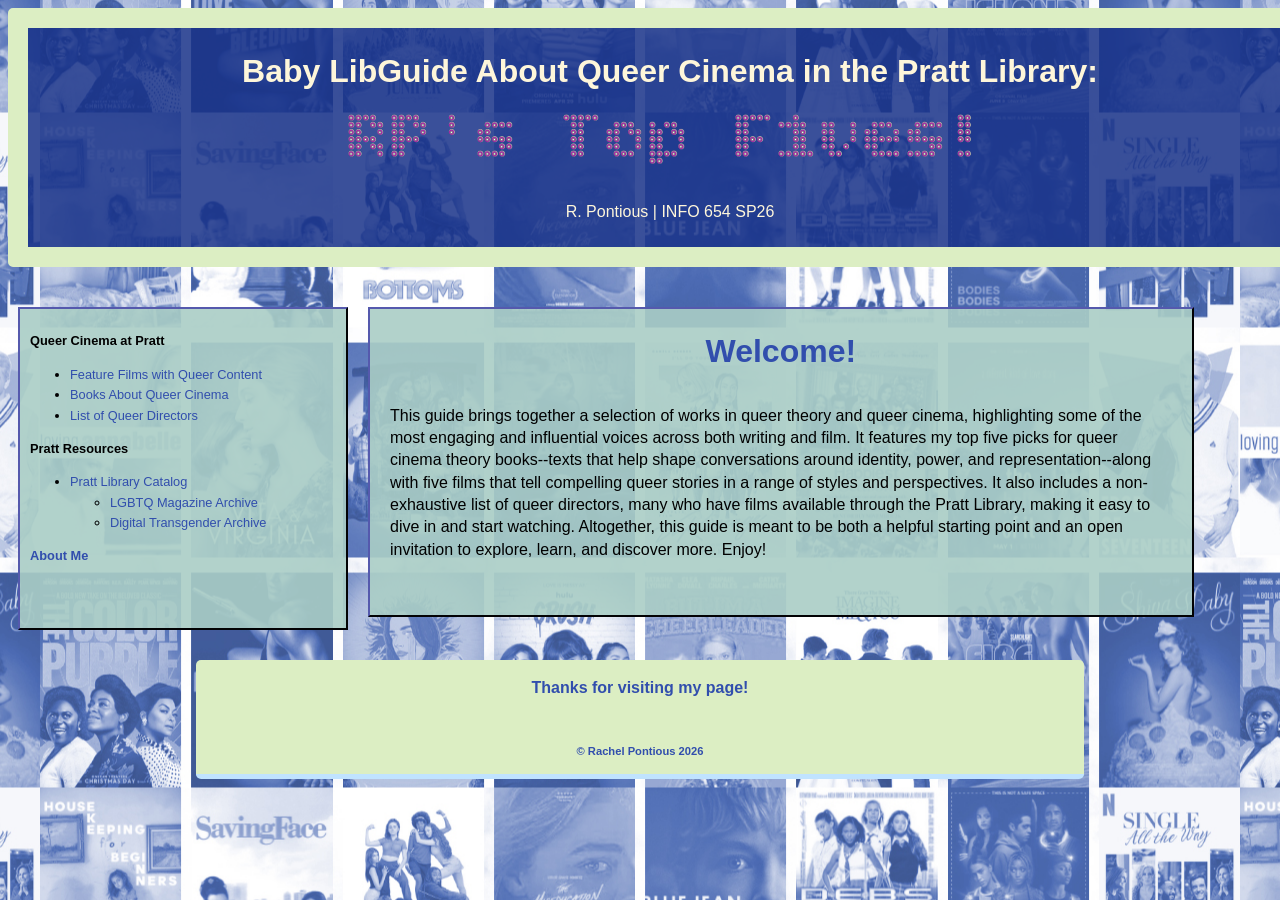
<file: index.html>
<!DOCTYPE html>
<html lang="en">
<head>  
 <meta charset="UTF-8">
 <meta name="viewport" content="width=device-width, initial-scale=1.0">

 <link rel="stylesheet" href="style.css">

 <title>R.Pontious INFO 654 SP26 Pan</title>

 <link rel="preconnect" href="https://fonts.googleapis.com">
 <link rel="preconnect" href="https://fonts.gstatic.com" crossorigin>
 <link href="https://fonts.googleapis.com/css2?family=Bitcount+Grid+Double+Ink:wght@100..900&display=swap" rel="stylesheet">

 <style>
   body {background-image: url(images/blue_posters.jpg); 
    background-repeat:repeat; 
    background-size:auto; 
    background-attachment: fixed;   
    background-position: center;}
 </style>

</head> 

<body>
 <div id="header">
   <h2>Baby LibGuide About Queer Cinema in the Pratt Library:</h2> 
   <h1 class="bitcount-grid-double-ink-title">RP's Top Fives!</h1>
   <p>R. Pontious | INFO 654 SP26</p> 
 </div>
 <div class="semi-transparent-box" id="leftnav">
  <nav>
  <p class="bold">Queer Cinema at Pratt</p>
  <ul>
    <li><a href="prattfilms.html">Feature Films with Queer Content</a></li>
    <li><a href="prattbooks.html">Books About Queer Cinema</a></li>
    <li><a href="prattdirectors.html">List of Queer Directors</a></li>
  </ul>
 </nav>
  
 <nav class="menu2">
  <p class="bold">Pratt Resources</p>
  <ul>
    <li><a href="https://cat.pratt.edu/?_ga=2.208793042.1169534676.1774449127-1110272125.1768354596">Pratt Library Catalog</a>
          <ul>
            <li><a href="https://about.proquest.com/en/products-services/LGBT-Magazine-Archive/">LGBTQ Magazine Archive</a></li>
            <li><a href="https://www.digitaltransgenderarchive.net">Digital Transgender Archive</a></li>
          </ul>
        </li>
  </ul>
 </nav>

  <a class="bold" href="about.html">About Me</a>
   <br>
   <br>
   <br>
   <br>
 </div>

 <div class="semi-transparent-box" id="centerbody">
  <h2 class="centerblue">Welcome!</h2>
  <p class="bodyheight">This guide brings together a selection of works in queer theory and queer cinema,
    highlighting some of the most engaging and influential voices across both writing and film. It features
    my top five picks for queer cinema theory books--texts that help shape conversations around
    identity, power, and representation--along with five films that tell compelling queer stories in a range
    of styles and perspectives. It also includes a non-exhaustive list of queer directors, many who have films available
    through the Pratt Library, making it easy to dive in and start watching. Altogether, this guide is meant to be
    both a helpful starting point and an open invitation to explore, learn, and discover more. Enjoy!</p>
    <br>
 </div>

 <div id="footer">
  <h3>Thanks for visiting my page!</h3>
    <br>
  <h4>© Rachel Pontious 2026</h4>
 </div>

</body> 
</html>
</file>
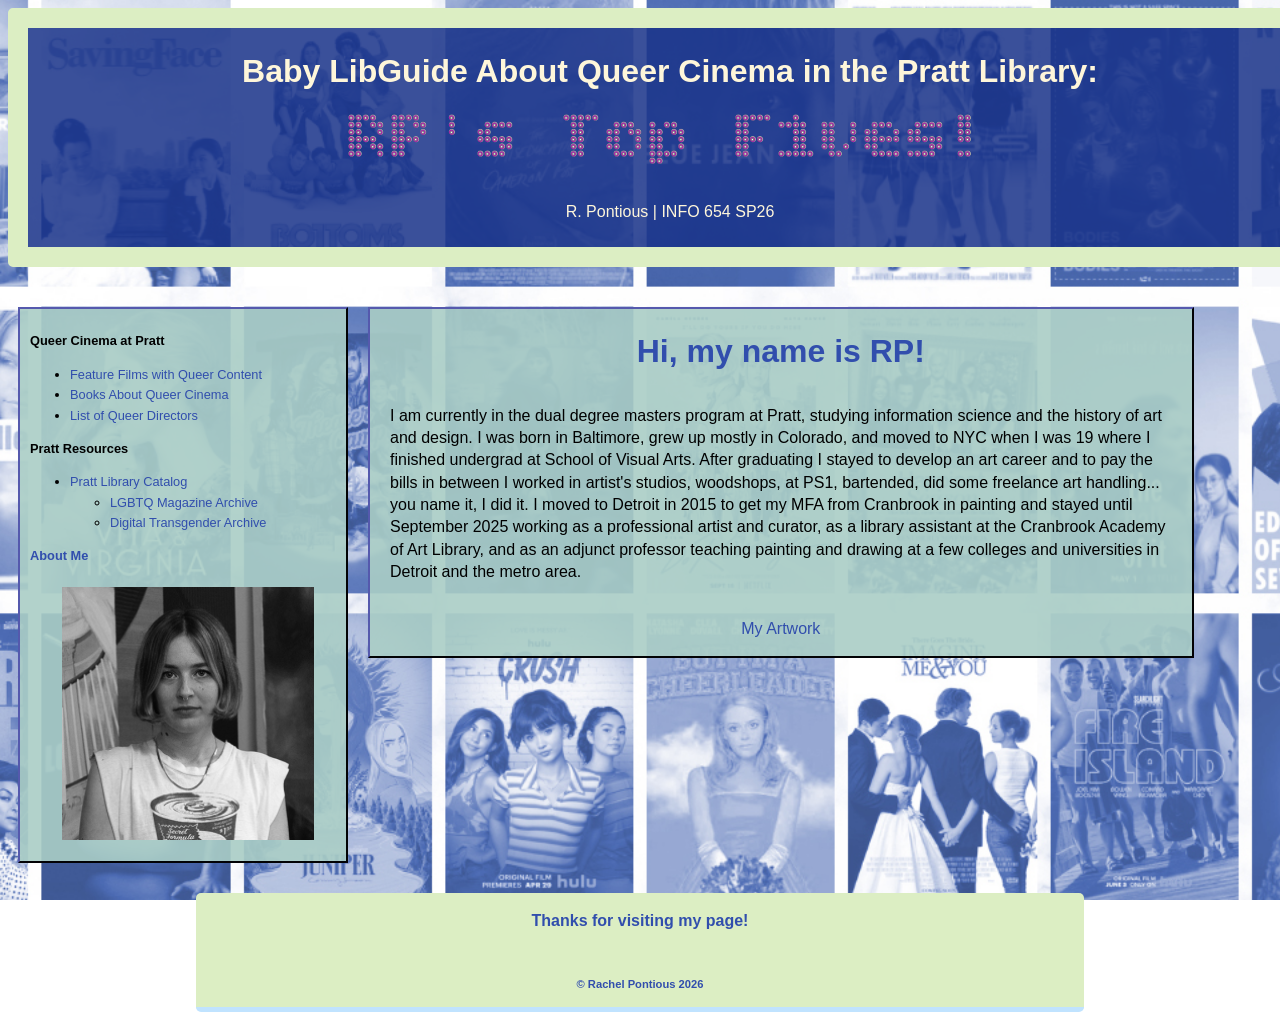
<file: about.html>
<!DOCTYPE html>
<html lang="en">

<head>  

 <meta charset="UTF-8">
 <meta name="viewport" content="width=device-width, initial-scale=1.0">

 <link rel="stylesheet" href="style.css">

 <title>R.Pontious INFO 654 SP26 Pan</title>

 <link rel="preconnect" href="https://fonts.googleapis.com">
 <link rel="preconnect" href="https://fonts.gstatic.com" crossorigin>
 <link href="https://fonts.googleapis.com/css2?family=Bitcount+Grid+Double+Ink:wght@100..900&display=swap" rel="stylesheet">

 <style> 
  body {background-image: url(images/blue_posters.jpg); 
    background-repeat: no-repeat; 
    background-size: cover; 
    background-attachment: fixed;   
    background-position: center;}
 </style>

</head> 

<body>
 <div id="header">
   <h2>Baby LibGuide About Queer Cinema in the Pratt Library:</h2> 
   <h1 class="bitcount-grid-double-ink-title">RP's Top Fives!</h1>
   <p>R. Pontious | INFO 654 SP26</p>
 </div>
 <div class="semi-transparent-box" id="leftnav">
  <p class="bold">Queer Cinema at Pratt</p>
  <ul>
    <li><a href="prattfilms.html">Feature Films with Queer Content</a></li>
    <li><a href="prattbooks.html">Books About Queer Cinema</a></li>
    <li><a href="prattdirectors.html">List of Queer Directors</a></li>
  </ul>

  <nav class="menu2">
  <p class="bold">Pratt Resources</p>
  <ul>
    <li><a href="https://cat.pratt.edu/?_ga=2.208793042.1169534676.1774449127-1110272125.1768354596">Pratt Library Catalog</a>
          <ul>
            <li><a href="https://about.proquest.com/en/products-services/LGBT-Magazine-Archive/">LGBTQ Magazine Archive</a></li>
            <li><a href="https://www.digitaltransgenderarchive.net">Digital Transgender Archive</a></li>
          </ul>
        </li>
  </ul>
 </nav>

  <a class="bold" href="about.html">About Me</a>
  <br>
  <br>
   <img style="width: 80%; height: auto; display: block; margin: 0 auto;" src="./images/pontious_headshot_edit.jpg"
   alt="small square black and white portrait of the website's author">
  <br>
 </div>

 <div class="semi-transparent-box" id="centerbody">
  <h2 class="centerblue">Hi, my name is RP!</h2>
  <p class="bodyheight">I am currently in the dual degree masters program at Pratt, studying information science and the history
    of art and design. I was born in Baltimore, grew up mostly in Colorado, and moved to NYC when I was 19 where I finished
    undergrad at School of Visual Arts. After graduating I stayed to develop an art career and to pay the bills in between
    I worked in artist's studios, woodshops, at PS1, bartended, did some freelance art handling... you name it, I did it.
    I moved to Detroit in 2015 to get my MFA from Cranbrook in painting and stayed until September 2025 working as a professional
    artist and curator, as a library assistant at the Cranbrook Academy of Art Library, and as an adjunct professor teaching
    painting and drawing at a few colleges and universities in Detroit and the metro area. </p>
  <a class="centerblue" href="http://www.rachelpontious.com">My Artwork</a>
  <br>
  <br>
 </div>

 <div id="footer">
  <h3>Thanks for visiting my page!</h3>
  <br>
  <h4>© Rachel Pontious 2026</h4>
 </div>

</body> 
</html>
</file>
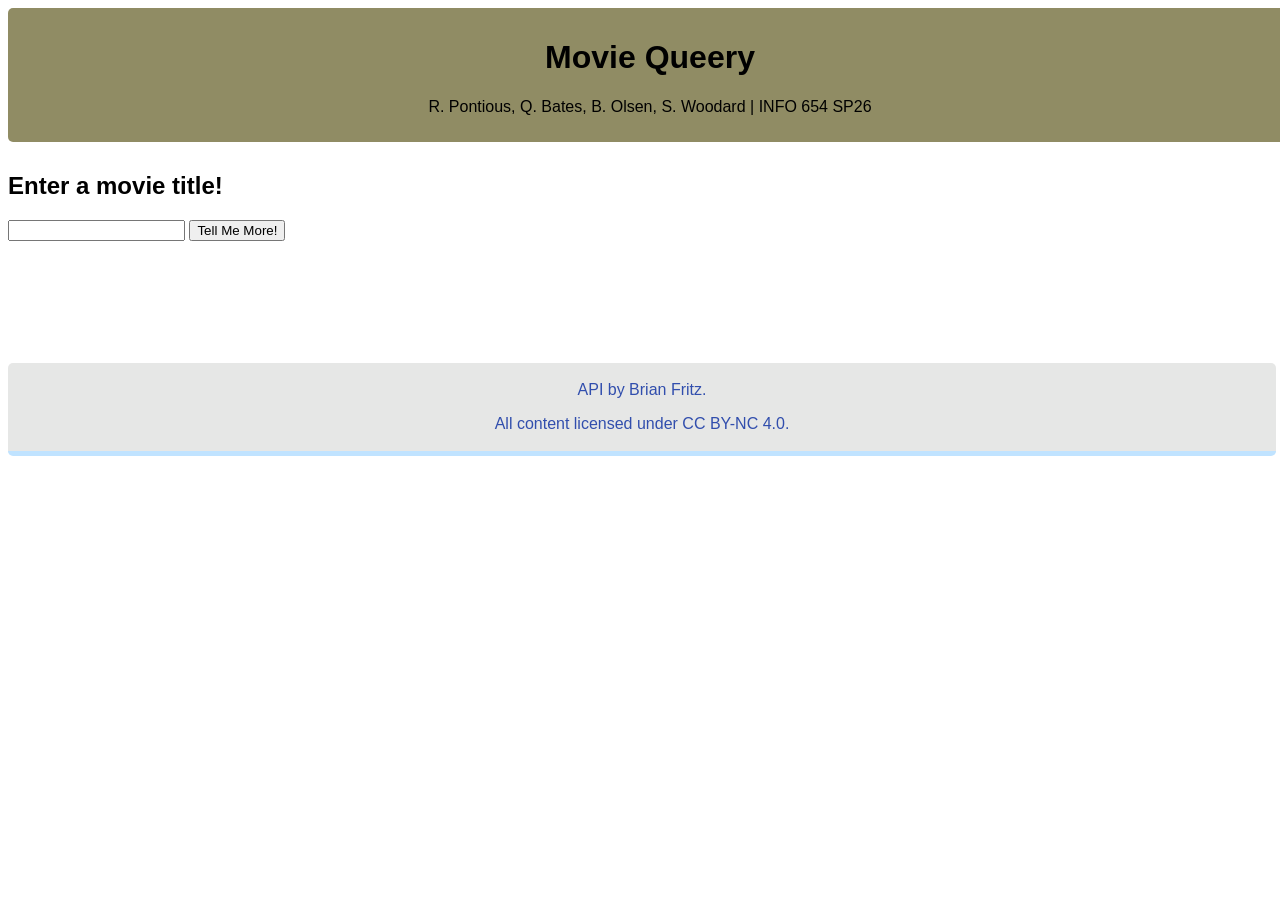
<file: api_movies.html>
<!DOCTYPE html>
<html>
<head>
    <title>Movie Queery</title>
    <style>
        body {font-family:'Gill Sans', 'Gill Sans MT', Calibri, 'Trebuchet MS', sans-serif;}
         #header {width:100%; text-align: center; border-radius:5px;
  background-color: rgb(144, 140, 100);  color:rgb(0, 0, 0);
  padding: 10px 10px 10px 10px;margin-bottom:30px;}
        #footer {width:100%; text-align: center; border-radius:5px;clear:left; background:rgb(230, 231, 230);
    color:rgb(49,78,173); border-bottom:5px solid rgb(192, 227, 255);padding: 2px; margin: 0 auto; margin-top:50px;}

    rgba(236, 121, 243, 0.85);
    </style>
</head>



<body>
    <div id="header">
   <h1>Movie Queery</h1> 
   <p>R. Pontious, Q. Bates, B. Olsen, S. Woodard | INFO 654 SP26</p> 
 </div>
<h2>Enter a movie title!</h2>
  <input type="text" id="title">
    <button type="button" onclick="onClickMovie()">Tell Me More!</button>
    <br><br>


<script>
    async function onClickMovie(){
        var title = document.getElementById("title").value;
        var url = `https://www.omdbapi.com/?apikey=fa9055ab&t=${title}&plot=full`
        var response = await fetch(url);
        var data = await response.json();
        document.getElementById('year').innerText = data.Year;
        document.getElementById('plot').innerText = data.Plot;
    
    }
</script>
<div id="year" type="text"></div>
<br>
<div id="plot" type="text"></div>
        
<br>
<br>
<div id="footer">
  <p>API by Brian Fritz.</p>
  <p>All content licensed under CC BY-NC 4.0.</p>
</div>


</body>

</html>
</file>
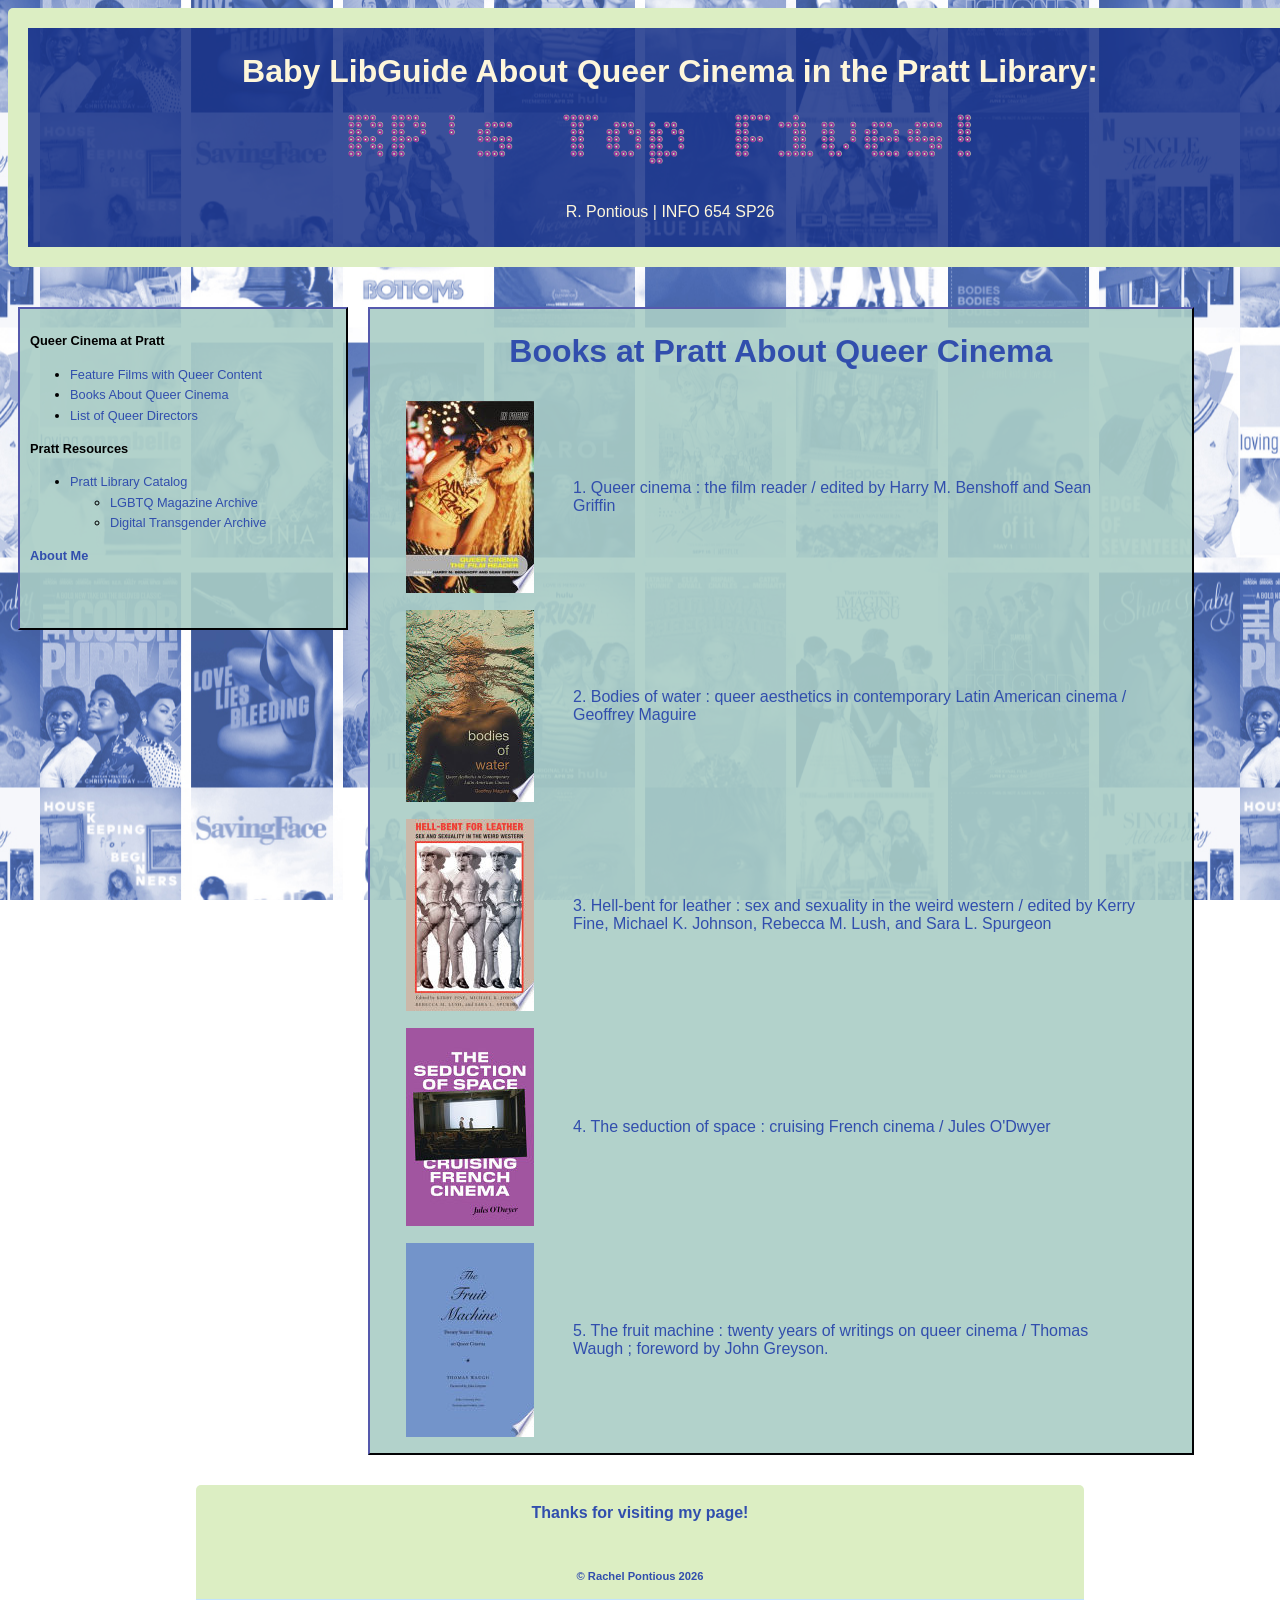
<file: prattbooks.html>
<!DOCTYPE html>
<html lang="en">
<head>  
<meta charset="UTF-8">
<meta name="viewport" content="width=device-width, initial-scale=1.0">

<link rel="stylesheet" href="style.css">

<title>R.Pontious INFO 654 SP26 Pan</title>

<link rel="preconnect" href="https://fonts.googleapis.com">
<link rel="preconnect" href="https://fonts.gstatic.com" crossorigin>
<link href="https://fonts.googleapis.com/css2?family=Bitcount+Grid+Double+Ink:wght@100..900&display=swap" rel="stylesheet">

<style>
   body {background-image: url(images/blue_posters.jpg); 
    background-repeat:repeat; 
    background-size:auto; 
    background-attachment: fixed;   
    background-position: center;}
    </style>
</head> 
<body>
<div id="header">
   <h2>Baby LibGuide About Queer Cinema in the Pratt Library:</h2> 
   <h1 class="bitcount-grid-double-ink-title">RP's Top Fives!</h1>
   <p>R. Pontious | INFO 654 SP26</p> 
</div>
<div class="semi-transparent-box" id="leftnav">
  <p class="bold">Queer Cinema at Pratt</p>
  <ul>
    <li><a href="prattfilms.html">Feature Films with Queer Content</a></li>
    <li><a href="prattbooks.html">Books About Queer Cinema</a></li>
    <li><a href="prattdirectors.html">List of Queer Directors</a></li>
  </ul>
  
  <nav class="menu2">
  <p class="bold">Pratt Resources</p>
  <ul>
    <li><a href="https://cat.pratt.edu/?_ga=2.208793042.1169534676.1774449127-1110272125.1768354596">Pratt Library Catalog</a>
          <ul>
            <li><a href="https://about.proquest.com/en/products-services/LGBT-Magazine-Archive/">LGBTQ Magazine Archive</a></li>
            <li><a href="https://www.digitaltransgenderarchive.net">Digital Transgender Archive</a></li>
          </ul>
        </li>
  </ul>
 </nav>

  <a class="bold" href="about.html">About Me</a>
   <br>
   <br>
   <br>
   <br>
</div>

<div class="semi-transparent-box" id="centerbody">
  <h2 class="centerblue">Books at Pratt About Queer Cinema</h2>
  <table class="table">
    <tr>
      <td><a href="https://cat.pratt.edu/record=b1192160">
      <img src="./images/reader.jpg"
      class="tabletext"
      alt="book cover image of Queer cinema : the film reader / edited by Harry M. Benshoff and Sean Griffin">
     </a>
    </td>
    <td class="left-align"><a href="https://cat.pratt.edu/record=b1192160">1. Queer cinema : the film reader / edited by Harry M. Benshoff and Sean Griffin
      </a>
    </td>
  </tr>
      <tr>
      <td><a href="https://cat.pratt.edu/record=b2085280">
      <img src="./images/water.jpg"
      class="tabletext"
      alt="book cover image of Bodies of water : queer aesthetics in contemporary Latin American cinema / Geoffrey Maguire">
     </a>
    </td>
    <td class="left-align"><a href="https://cat.pratt.edu/record=b2085280">2. Bodies of water : queer aesthetics in contemporary Latin American cinema / Geoffrey Maguire
    </a>
    </td>
  </tr>
  <tr>
      <td><a href="https://cat.pratt.edu/record=b2159224">
      <img src="./images/western.jpg"
      class="tabletext"
      alt="book cover image of Hell-bent for leather : sex and sexuality in the weird western / edited by Kerry Fine, Michael K. Johnson, Rebecca M. Lush, and Sara L. Spurgeon">
     </a>
    </td>
    <td class="left-align"> <a href="https://cat.pratt.edu/record=b2159224">3. Hell-bent for leather : sex and sexuality in the weird western / edited by Kerry Fine, Michael K. Johnson, Rebecca M. Lush, and Sara L. Spurgeon
      </a>
    </td>
  </tr>
   <tr>
      <td><a href="https://cat.pratt.edu/record=b2159066">
      <img src="./images/french.jpg"
      class="tabletext"
      alt="book cover image of The seduction of space : cruising French cinema / Jules O'Dwyer">
     </a>
    </td>
    <td class="left-align"><a href="https://cat.pratt.edu/record=b2159066">4. The seduction of space : cruising French cinema / Jules O'Dwyer
      </a>
    </td>
  </tr>
    <tr>
      <td><a href="https://cat.pratt.edu/record=b2312983">
      <img src="./images/fruits.jpg"
      class="tabletext"
      alt="book cover image of The fruit machine : twenty years of writings on queer cinema / Thomas Waugh ; foreword by John Greyson">
     </a>
    </td>
    <td class="left-align"><a href="https://cat.pratt.edu/record=b2312983">5. The fruit machine : twenty years of writings on queer cinema / Thomas Waugh ; foreword by John Greyson.
      </a>
    </td>
  </tr>
</table>
</div>



<div id="footer">
  <h3>Thanks for visiting my page!</h3>
    <br>
  <h4>© Rachel Pontious 2026</h4>
</div>

</body> 
</html>
</file>
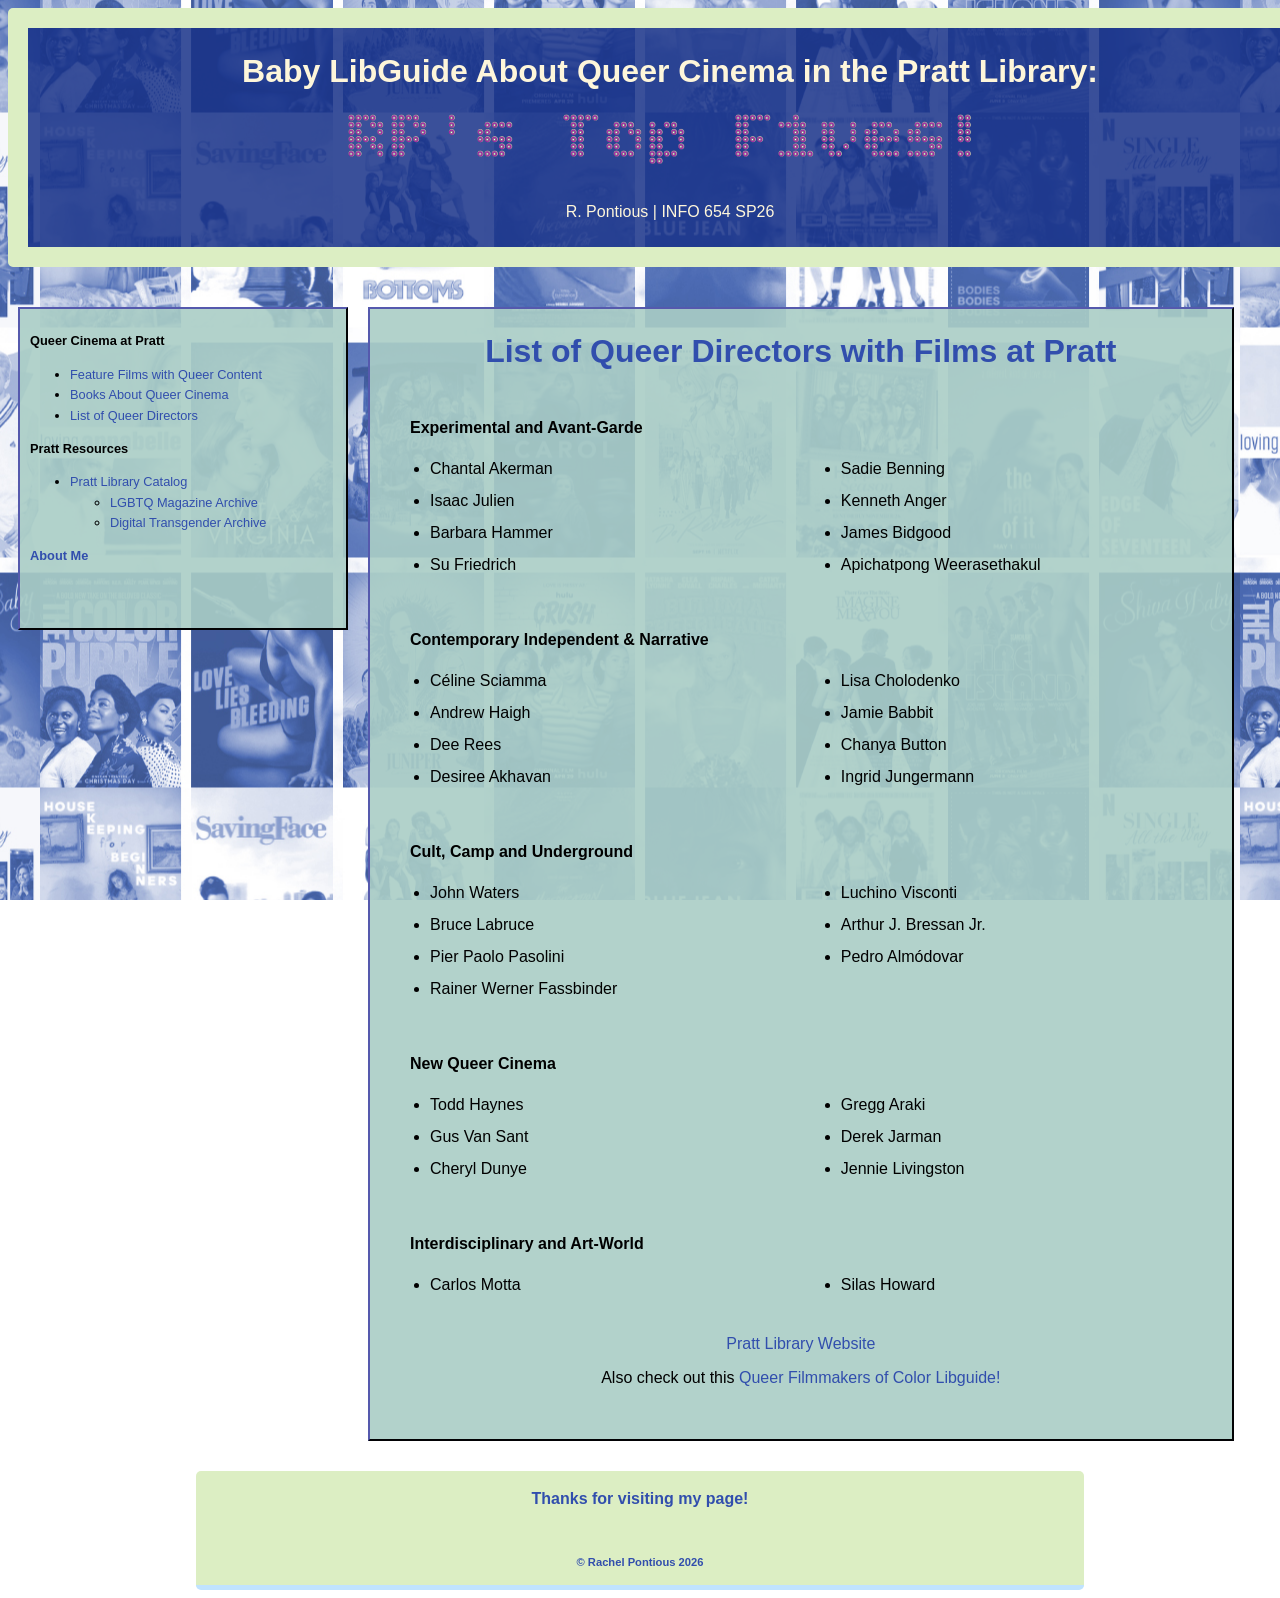
<file: prattdirectors.html>
<!DOCTYPE html>
<html lang="en">
  <head>  
 <meta charset="UTF-8">
 <meta name="viewport" content="width=device-width, initial-scale=1.0">

 <link rel="stylesheet" href="style.css">

 <title>R.Pontious INFO 654 SP26 Pan</title>

 <link rel="preconnect" href="https://fonts.googleapis.com">
 <link rel="preconnect" href="https://fonts.gstatic.com" crossorigin>
 <link href="https://fonts.googleapis.com/css2?family=Bitcount+Grid+Double+Ink:wght@100..900&display=swap" rel="stylesheet">

  <style>
   body {background-image: url(images/blue_posters.jpg); 
    background-repeat:repeat; 
    background-size:auto; 
    background-attachment: fixed;   
    background-position: center;}

  #centerbody {padding-left:20px; padding-right:20px; border:2px outset rgb(44, 46, 89); text-align:center; width:65%;}

  </style>

</head> 

<body>
 <div id="header">
   <h2>Baby LibGuide About Queer Cinema in the Pratt Library:</h2> 
   <h1 class="bitcount-grid-double-ink-title">RP's Top Fives!</h1>
   <p>R. Pontious | INFO 654 SP26</p> 
 </div>
 <div class="semi-transparent-box" id="leftnav">
  <p class="bold">Queer Cinema at Pratt</p>
  <ul>
    <li><a href="prattfilms.html">Feature Films with Queer Content</a></li>
    <li><a href="prattbooks.html">Books About Queer Cinema</a></li>
    <li><a href="prattdirectors.html">List of Queer Directors</a></li>
  </ul>
  
  <nav class="menu2">
  <p class="bold">Pratt Resources</p>
  <ul>
    <li><a href="https://cat.pratt.edu/?_ga=2.208793042.1169534676.1774449127-1110272125.1768354596">Pratt Library Catalog</a>
          <ul>
            <li><a href="https://about.proquest.com/en/products-services/LGBT-Magazine-Archive/">LGBTQ Magazine Archive</a></li>
            <li><a href="https://www.digitaltransgenderarchive.net">Digital Transgender Archive</a></li>
          </ul>
        </li>
  </ul>
 </nav>

  <a class="bold" href="about.html">About Me</a>
   <br>
   <br>
   <br>
   <br>
</div>

<div class="semi-transparent-box" id="centerbody">
  <h2 class="centerblue">List of Queer Directors with Films at Pratt</h2>
  <br>
  <p class="left-align"><strong>Experimental and Avant-Garde</strong></p>
    <ul class="bodyheight-list, text-container">
       <li>Chantal Akerman</li>
       <li>Isaac Julien</li>
       <li>Barbara Hammer</li>
       <li>Su Friedrich</li>
       <li>Sadie Benning</li>
       <li>Kenneth Anger</li>
       <li>James Bidgood</li>
       <li>Apichatpong Weerasethakul</li>
    </ul>
    <br>
    <p class="left-align"><strong>Contemporary Independent & Narrative</strong></p>
    <ul class="bodyheight-list, text-container">
      <li>Céline Sciamma</li>
      <li>Andrew Haigh</li>
      <li>Dee Rees</li>
      <li>Desiree Akhavan</li>
      <li>Lisa Cholodenko</li>
      <li>Jamie Babbit</li>
      <li>Chanya Button</li>
      <li>Ingrid Jungermann</li>
    </ul>
    <br>
    <p class="left-align"><strong>Cult, Camp and Underground</strong></p>
    <ul class="bodyheight-list, text-container">
      <li>John Waters</li>
      <li>Bruce Labruce</li>
      <li>Pier Paolo Pasolini</li>
      <li>Rainer Werner Fassbinder</li>
      <li>Luchino Visconti</li>
      <li>Arthur J. Bressan Jr.</li>
      <li>Pedro Almódovar</li>
    </ul>
    <br>
    <p class="left-align"><strong>New Queer Cinema</strong></p>
    <ul class="bodyheight-list, text-container">
       <li>Todd Haynes</li>
       <li>Gus Van Sant</li>
       <li>Cheryl Dunye</li>
       <li>Gregg Araki</li>
       <li>Derek Jarman</li>
       <li>Jennie Livingston</li>
    </ul>
    <br>
    <p class="left-align"><strong>Interdisciplinary and Art-World</strong></p>
    <ul class="bodyheight-list, text-container">
       <li>Carlos Motta</li>
       <li>Silas Howard</li>
    </ul>
  <br>
  <a class="centerblue" href="http://www.library.pratt.edu">Pratt Library Website</a>
  <br>
  <p>Also check out this&nbsp;<a href="https://prattlis.libguides.com/qfoc">Queer Filmmakers of Color Libguide!</a>
  </p>
  <br>
  <br>
</div>

<div id="footer">
  <h3>Thanks for visiting my page!</h3>
    <br>
  <h4>© Rachel Pontious 2026</h4>
</div>

</body> 
</html>
</file>
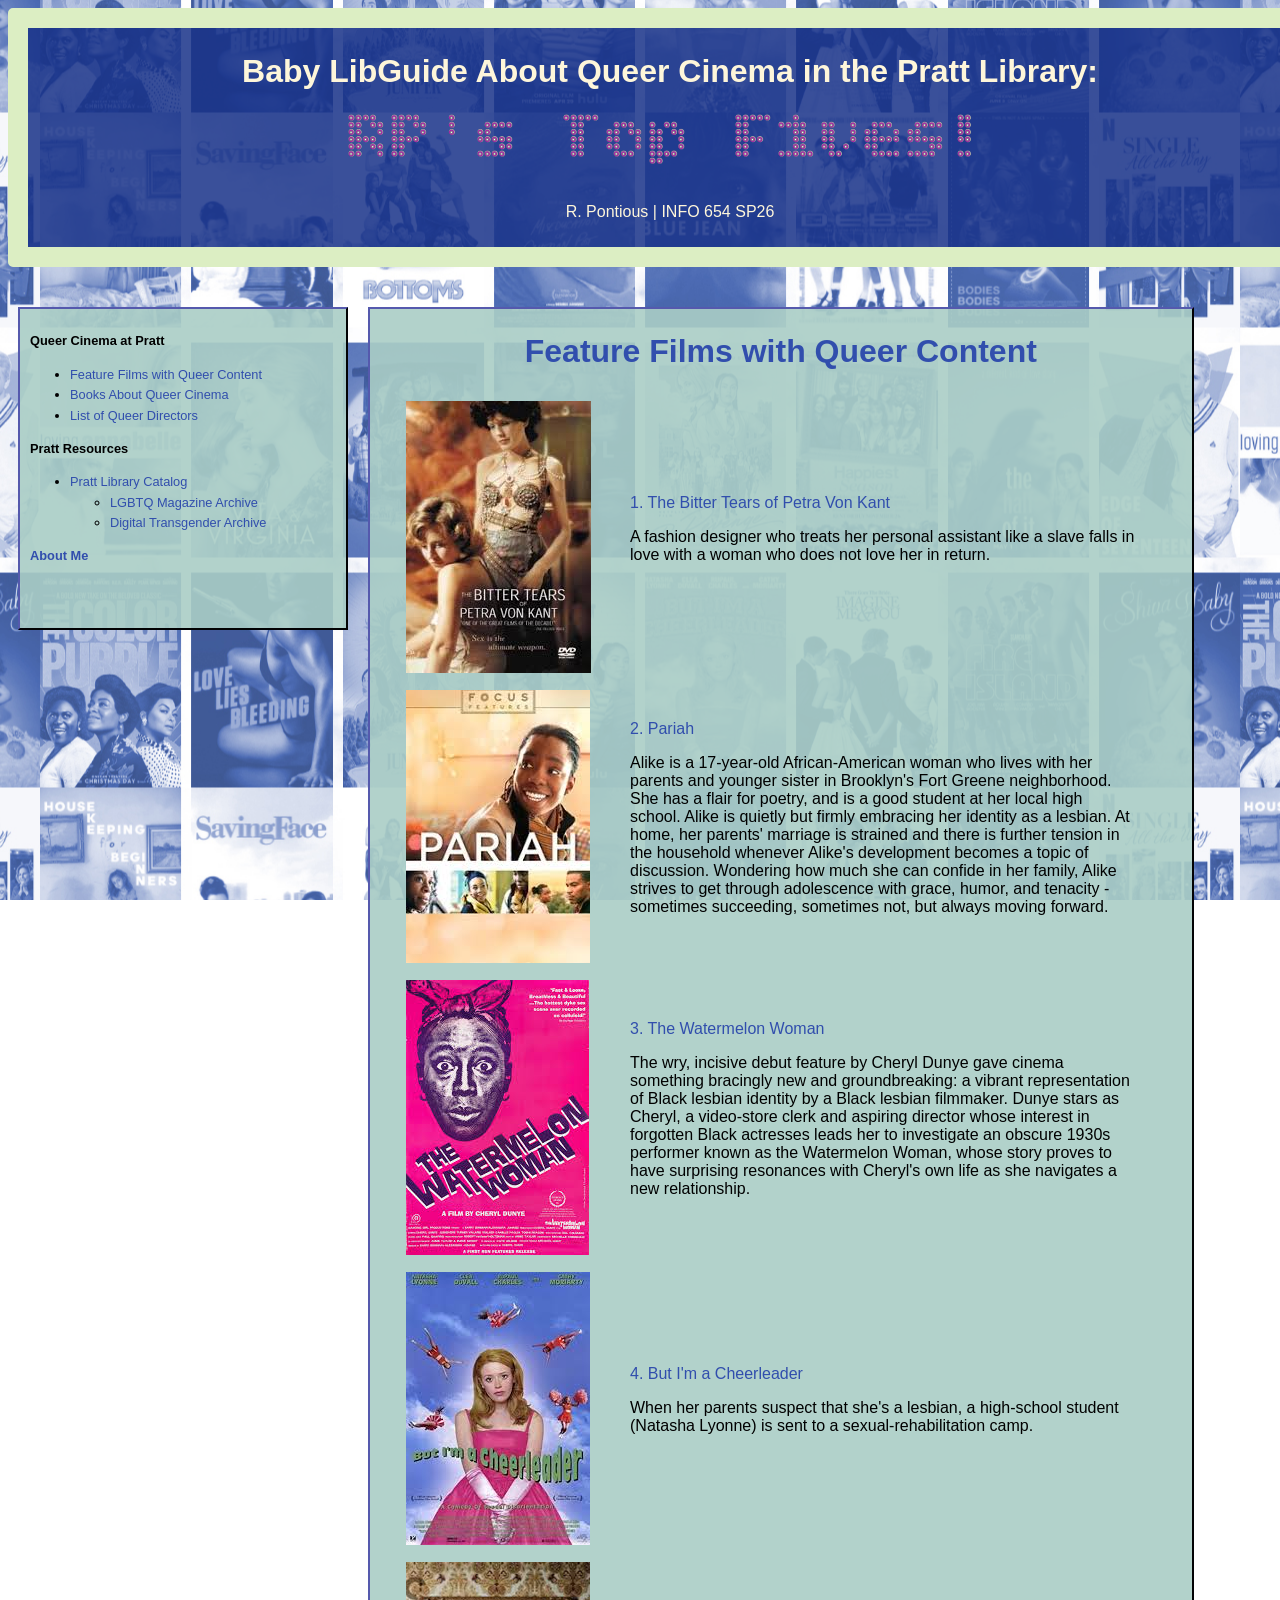
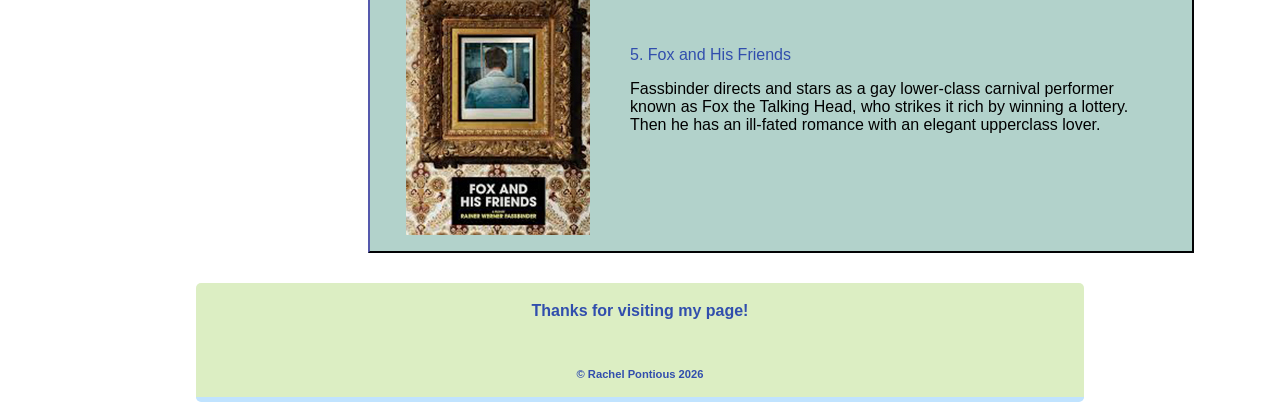
<file: prattfilms.html>
<!DOCTYPE html>
<html lang="en">
<head>  
<meta charset="UTF-8">
<meta name="viewport" content="width=device-width, initial-scale=1.0">

<link rel="stylesheet" href="style.css">

<title>R.Pontious INFO 654 SP26 Pan</title>

<link rel="preconnect" href="https://fonts.googleapis.com">
<link rel="preconnect" href="https://fonts.gstatic.com" crossorigin>
<link href="https://fonts.googleapis.com/css2?family=Bitcount+Grid+Double+Ink:wght@100..900&display=swap" rel="stylesheet">

<style>
   body {background-image: url(images/blue_posters.jpg); 
    background-repeat:repeat; 
    background-size:auto; 
    background-attachment: fixed;   
    background-position: center;}
    </style>
  
  <base target="_blank">
  
</head> 

<body>
 <div id="header">
   <h2>Baby LibGuide About Queer Cinema in the Pratt Library:</h2> 
   <h1 class="bitcount-grid-double-ink-title">RP's Top Fives!</h1>
   <p>R. Pontious | INFO 654 SP26</p> 
 </div>

 <div class="semi-transparent-box" id="leftnav">
  <nav>
  <p class="bold">Queer Cinema at Pratt</p>
  <ul>
    <li><a href="prattfilms.html">Feature Films with Queer Content</a></li>
    <li><a href="prattbooks.html">Books About Queer Cinema</a></li>
    <li><a href="prattdirectors.html">List of Queer Directors</a></li>
  </ul>
 </nav>
  
  <nav class="menu2">
  <p class="bold">Pratt Resources</p>
  <ul>
    <li><a href="https://cat.pratt.edu/?_ga=2.208793042.1169534676.1774449127-1110272125.1768354596">Pratt Library Catalog</a>
          <ul>
            <li><a href="https://about.proquest.com/en/products-services/LGBT-Magazine-Archive/">LGBTQ Magazine Archive</a></li>
            <li><a href="https://www.digitaltransgenderarchive.net">Digital Transgender Archive</a></li>
          </ul>
        </li>
  </ul>
 </nav>

  <a class="bold" href="about.html">About Me</a>
   <br>
   <br>
   <br>
   <br>
</div>

<div class="semi-transparent-box" id="centerbody">
  <h2 class="centerblue">Feature Films with Queer Content</h2>
  <table class="table">
    <tr>
      <td><a href="https://cat.pratt.edu/record=b1219095">
      <img src="./images/petra.jpg"
      class="tabletext"
      alt="movie poster of The Bitter Tears of Petra Von Kant by Rainer Werner Fassbinder">
     </a>
    </td>
    <td class="left-align"><a href="https://cat.pratt.edu/record=b1219095">1. The Bitter Tears of Petra Von Kant
    </a>
    <p>A fashion designer who treats her personal assistant like a slave falls in love with a woman who does not love her in return.</p>
    </td>
  </tr>
      <tr>
      <td><a href="https://cat.pratt.edu/record=b2306789">
          <img src="./images/pariah.jpg"
          class="tabletext"
          alt="movie poster of Pariah by Dee Rees">
     </a>
    </td>
    <td class="left-align"><a href="https://cat.pratt.edu/record=b2306789">2. Pariah
    </a>
    <p>Alike is a 17-year-old African-American woman who lives with her parents and younger sister
      in Brooklyn's Fort Greene neighborhood. She has a flair for poetry, and is a good student at
      her local high school. Alike is quietly but firmly embracing her identity as a lesbian. At home,
      her parents' marriage is strained and there is further tension in the household whenever Alike's
      development becomes a topic of discussion. Wondering how much she can confide in her family,
      Alike strives to get through adolescence with grace, humor, and tenacity - sometimes succeeding, 
      sometimes not, but always moving forward.</p>
    </td>
  </tr>
  <tr>
      <td><a href="https://cat.pratt.edu/record=b2307626">
          <img src="./images/watermelon.jpg"
          class="tabletext"
          alt="movie poster of Watermelon Woman by Cheryl Dunye">
     </a>
    </td>
    <td class="left-align"><a href="https://cat.pratt.edu/record=b2307626">3. The Watermelon Woman
    </a>
    <p>The wry, incisive debut feature by Cheryl Dunye gave cinema something bracingly new and
      groundbreaking: a vibrant representation of Black lesbian identity by a Black lesbian filmmaker.
      Dunye stars as Cheryl, a video-store clerk and aspiring director whose interest in forgotten Black
      actresses leads her to investigate an obscure 1930s performer known as the Watermelon Woman, whose
      story proves to have surprising resonances with Cheryl's own life as she navigates a new relationship.</p>
    </td>
  </tr>
   <tr>
      <td><a href="https://cat.pratt.edu/record=b2306596">
          <img src="./images/cheerleader.jpg"
          class="tabletext"
          alt="movie poster of But I'm A Cheerleader">
     </a>
    </td>
    <td class="left-align"><a href="https://cat.pratt.edu/record=b2306596">4. But I'm a Cheerleader
    </a>
    <p>When her parents suspect that she's a lesbian, a high-school student
      (Natasha Lyonne) is sent to a sexual-rehabilitation camp. </p>
    </td>
  </tr>
    <tr>
      <td><a href="https://cat.pratt.edu/record=b1150390">
          <img src="./images/fox.jpg"
          class="tabletext"
          alt="movie poster of Fox and His Friends by Rainer Werner Fassbinder">
     </a>
    </td>
    <td class="left-align"><a href="https://cat.pratt.edu/record=b1150390">5. Fox and His Friends
    </a>
    <p>Fassbinder directs and stars as a gay lower-class carnival performer known as Fox
      the Talking Head, who strikes it rich by winning a lottery. Then he has an ill-fated
      romance with an elegant upperclass lover. </p>
    </td>
  </tr>
</table>
</div>

<div id="footer">
  <h3>Thanks for visiting my page!</h3>
    <br>
  <h4>© Rachel Pontious 2026</h4>
</div>

</body> 
</html>
</file>
<file: style.css>
a:link { color: rgb(49, 78, 173); text-decoration: none; }
 a:hover { color: red; text-decoration: underline; }
 a:visited { color: rgb(49, 78, 173); text-decoration: none; }
 a:active { color: yellow; }
 #header,#footer,#leftnav,#centerbody {font-family:tahoma, sans-serif;}

 #header {width:100%; text-align: center; border-radius:5px;
  background-color: rgba(24, 50, 137, 0.85); color:rgb(254,246,218); border:20px solid rgb(220, 238, 195);
  padding: 10px 10px 10px 10px;margin-bottom:30px;}

 #footer {width:70%; text-align: center; border-radius:5px;clear:left; background:rgb(220, 238, 195);
    color:rgb(49,78,173); border-bottom:5px solid rgb(192, 227, 255);padding: 2px; margin: 0 auto; margin-top:50px;}

 #leftnav,#centerbody {margin-top:10px;margin-bottom:30px; float:left;height:100%;padding-top:10px;}

 #leftnav {padding-left:10px; border:2px outset rgb(44,46,89); width:25%;font-size:0.8rem;line-height: 1.6;
    margin-left:10px; margin-right:20px}

 #centerbody {border:2px outset rgb(44, 46, 89); text-align:center; width:65%; height:auto}

 .menu2 {position:relative}
 .bodyheight {line-height: 1.4; font-size: 16px; text-align: left;padding:20px;}
 .bodyheight-list {line-height: 1.4; font-size: 16px; text-align: left;padding:40px;}
 .centerblue {text-align:center; color:rgb(49, 78, 173);}
 .bold {font-weight:bold;}
 .headshot{display: flex; justify-content: center;}
 .text-container {
   text-align:left;
   line-height: 2em;
   column-count: 2;
   column-gap: 40px;}
 .left-align{text-align:left; padding-left:20px; padding-right:20px;}
 .tabletext{height: auto; float:left; margin-right: 3px; text-align:left;}
 .table {
  border-collapse: separate;
  border-spacing: 15px;
  text-align:left;
  padding-left:10px; padding-right:10px;
  margin-left:10px; margin-right:10px
}
 .semi-transparent-box {
    background-color: rgba(170, 206, 198, 0.9);}
 h1 {
      font-size: 4.5rem;
      line-height:0.4em;
    }
 h2 {
     font-size: 2rem;
      line-height:0.4em;
    }
 h3 {
      font-size: 1rem;
      line-height:1.2em;
    }
 h4 {
      font-size: .7rem;
      line-height:1em;
 }

.bitcount-grid-double-ink-title {
  font-family: "Bitcount Grid Double Ink", system-ui;
  font-weight: 350;
  font-style: normal;
  font-variation-settings:
    "slnt" 0,
    "CRSV" 0.5,
    "ELSH" 0,
    "ELXP" 0,
    "SZP1" 0,
    "SZP2" 0,
    "XPN1" 0,
    "XPN2" 0,
    "YPN1" 0,
    "YPN2" 0;
    }
</file>
